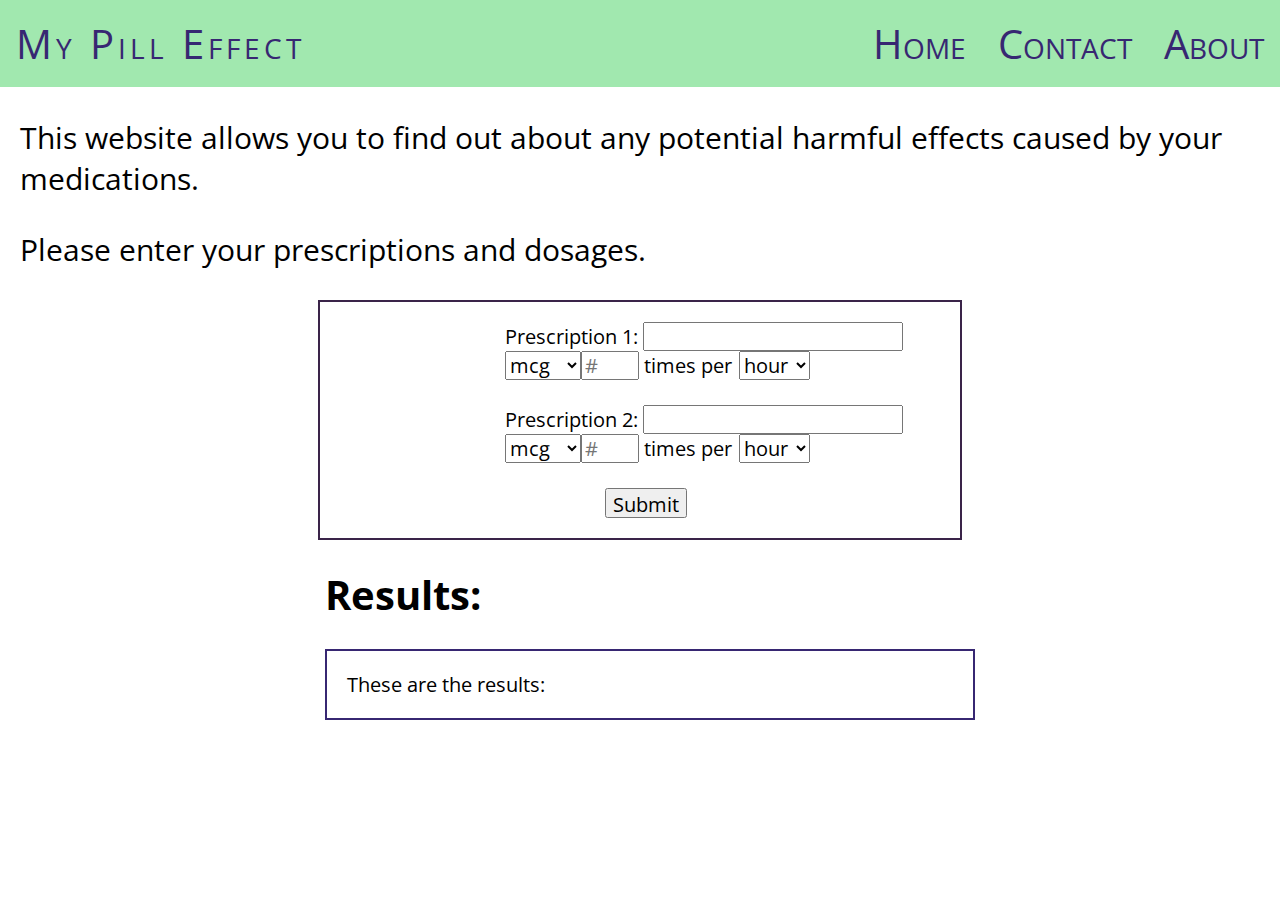
<file: index.html>
<!DOCTYPE html>
<html>
<!-- THE COLOUR SHCEME
	 #A1E8AF
	 #94C595
	 #747C92
	 #372772
	 #3A2449 -->
<head>
	<link rel="stylesheet" type="text/css" href="main.css">
	<link href="https://fonts.googleapis.com/css?family=Pacifico" rel="stylesheet">
	<link href="https://fonts.googleapis.com/css?family=Open+Sans+Condensed:300" rel="stylesheet">
	<title>My Pill Effect</title>
</head>
<body>
	<div>
		<ul class="navbar">
			<li class="logo"><a href="index.html">My Pill Effect</a></li>
			<li class="navbar"><a href="about.html">About</a></li>
			<li class="navbar"><a href="contact.html">Contact</a></li>
			<li class="navbar"><a href="index.html">Home</a></li>
		</ul>
	</div>
	<div class="text">
		<p>This website allows you to find out about any potential harmful effects caused by your medications.</p>
		<p>Please enter your prescriptions and dosages.</p>
	</div>
	<form action="/action_page.php" method="post" class="textt">
		<!-- This is indicates where its being submitted to. Add a method="post" if we're sending lots of data, URL is limited to 3000 characters-->
		<div class="Pre">
			Prescription 1:     
			<input type="text" name="Prescription 1"><br>
			<div style="float: left; margin-right: 7px">
				<select name="mass/volume unit" class="form">
					<option value="">mcg</option> <!-- That's micrograms -->
					<option value="mg">mg</option>
					<option value="g">g</option>
					<option value="kg">kg</option>
					<option value="mL">mL</option>
					<option value="L">L</option>
					<option value="mm">mm</option>
					<option value="cm">cm</option>
					<option value="m">m</option>
					<option value="drops">drops</option>
				</select>
				<input type="text" name="number of times" placeholder="#" style="width: 50px">
				times per
			</div>
			<div style = "display: inline-block">
				<select name="time unit">
					<option value="day">hour</option>
					<option value="hour">day</option>
					<option value="week">week</option>
				</select><br><br>
			</div>
		</div>
		<div class="Pre">
			Prescription 2:
			<input type="text" name="Prescription 2"><br>
			<div style="float: left; margin-right: 7px">
				<select name="mass/volume unit" class="form">
					<option value="mcg">mcg</option> <!-- That's micrograms -->
					<option value="mg">mg</option>
					<option value="g">g</option>
					<option value="kg">kg</option>
					<option value="mL">mL</option>
					<option value="L">L</option>
					<option value="mm">mm</option>
					<option value="cm">cm</option>
					<option value="m">m</option>
					<option value="drops">drops</option>
				</select>
				<input type="text" name="number of times" placeholder="#" style="width:50px">
				times per
			</div>
			<div style = "display: inline-block;">
				<select name="time unit"">
					<option value="day">hour</option>
					<option value="hour">day</option>
					<option value="week">week</option>
				</select><br><br>
			</div>
		</div>
<!-- Prescription 1, Dosage, (mass unit dropdown), (time unit dropdown)
Prescription 2, Dosage, (mass unit dropdown), (time unit dropdown), (plus sign for more prescriptions) -->
		<input type="submit" name="" class="submit">
	</form>
	<div class="results">
		<h1>Results:</h1>
		<div class="boxed">
  			These are the results:
		</div>
	</div>
</body>
</html>
</file>
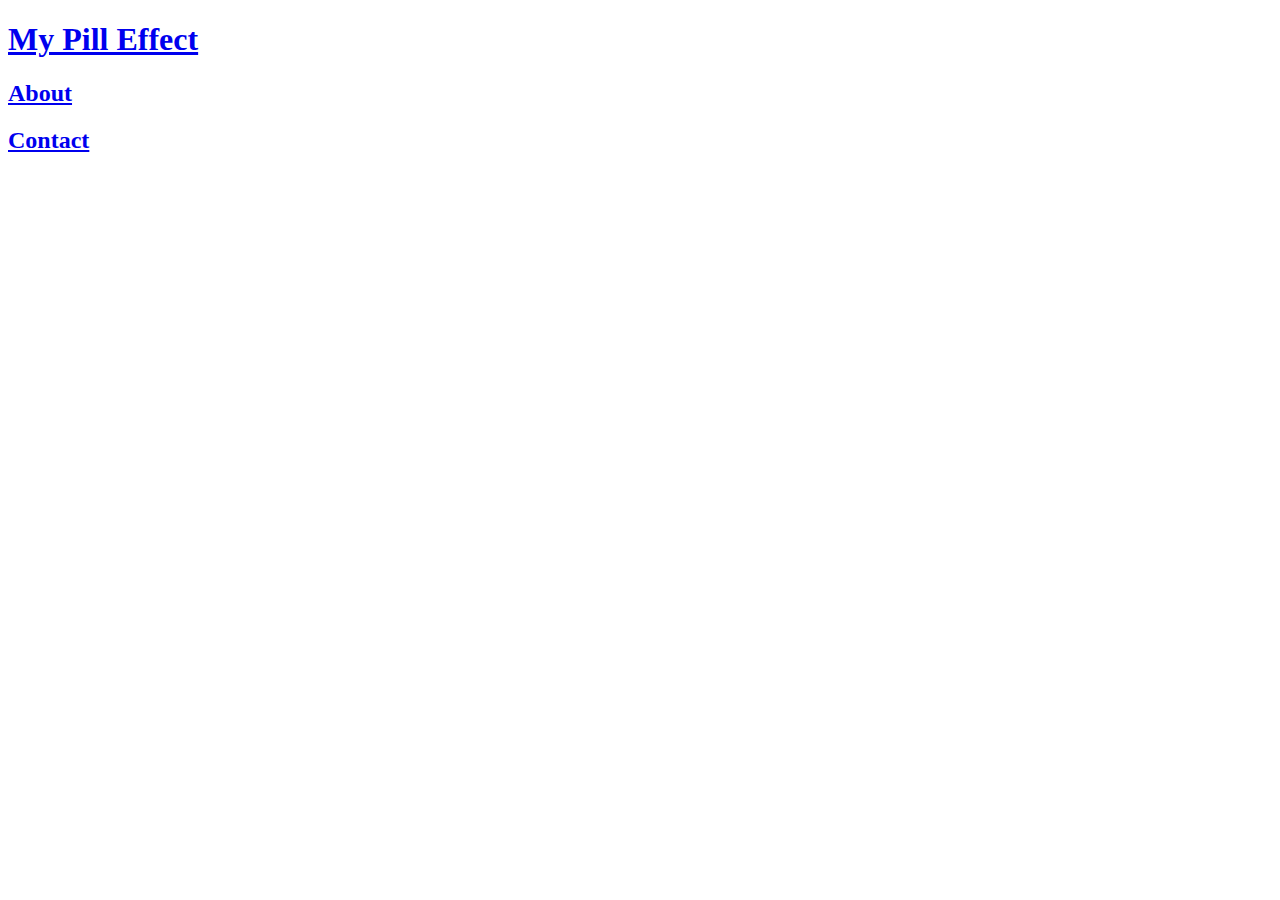
<file: about.html>
<!DOCTYPE html>
<html>
<head>
	<title>
		About Us
	</title>
</head>
<body>
<h1><a href="index.html">My Pill Effect</a></h1>
<h2><a href="about.html">About</a></h2>
<h2><a href="contact.html">Contact</a></h2>
</body>
</html>
</file>
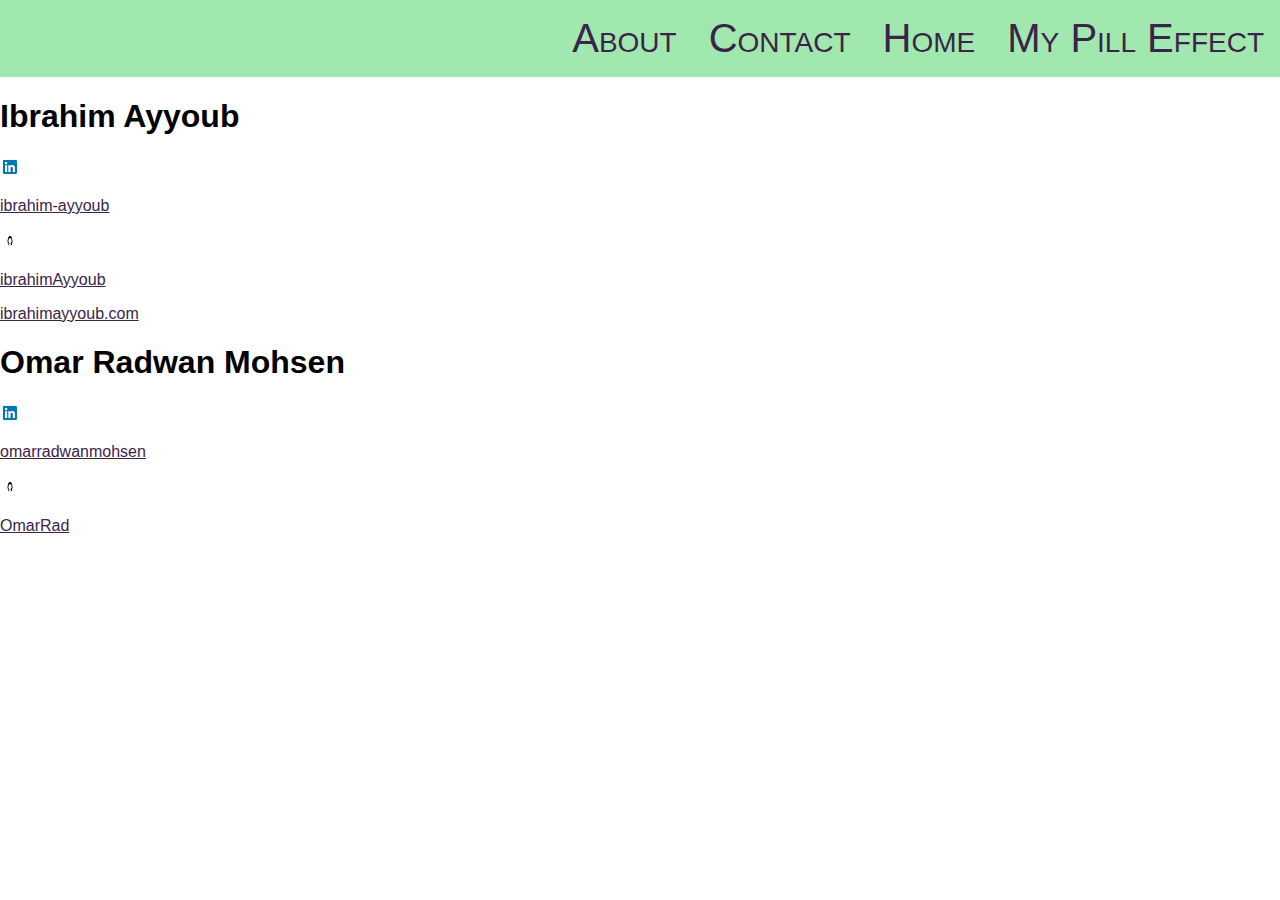
<file: contact.html>
<!DOCTYPE html>
<html>
<head>
	<link rel="stylesheet" type="text/css" href="main.css">
	<link rel="stylesheet" type="text/css" href="contact.css">
	<title>Contact Us</title>
</head>
<body>
	<div>
		<ul class="navbar">
			<li class="navbar"><a href="index.html">My Pill Effect</a></li>
			<li class="navbar"><a href="index.html">Home</a></li>
			<li class="navbar"><a href="contact.html">Contact</a></li>
			<li class="navbar"><a href="about.html">About</a></li>
		</ul>
	</div>
	<div>
		<h1>Ibrahim Ayyoub</h1>
		<img src="linkedin.png">
		<p><a href="https://www.linkedin.com/in/ibrahim-ayyoub-811169149/">ibrahim-ayyoub</a></p>
		<img src="github.png">
		<p><a href="https://github.com/ibrahimAyyoub">ibrahimAyyoub</a></p>
		<p><a href="https://ibrahimayyoub.com">ibrahimayyoub.com</a></p>
	</div>
	<div>
		<h1>Omar Radwan Mohsen</h1>
		<img src="linkedin.png">
		<p><a href="https://www.linkedin.com/in/omarradwanmohsen/">omarradwanmohsen</a></p>
		<img src="github.png">
		<p><a href="https://github.com/OmarRad">OmarRad</a></p>
	</div>
</body>
</html>
</file>
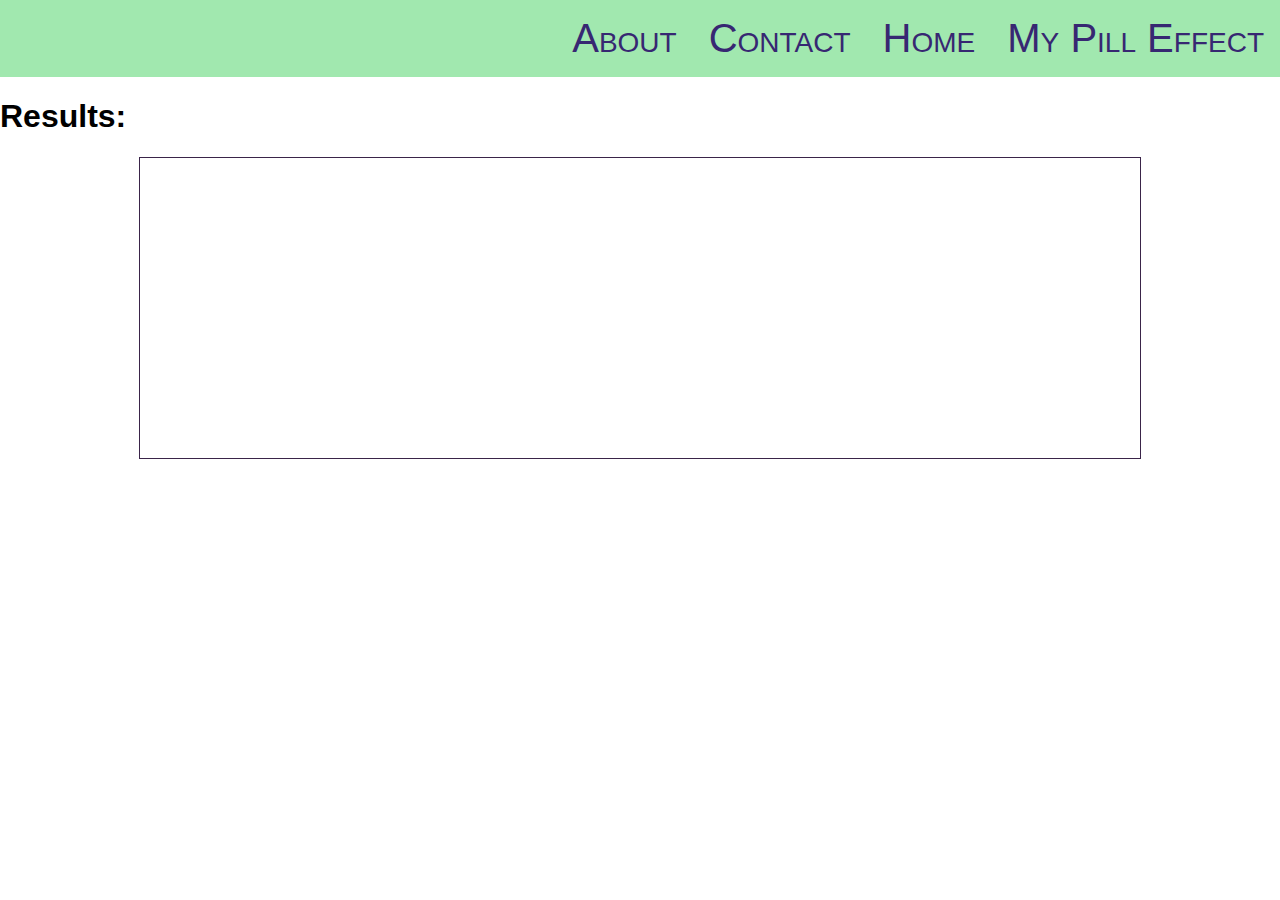
<file: results.html>
<!DOCTYPE html>
<html>
<head>
	<link rel="stylesheet" type="text/css" href="main.css">
	<link rel="stylesheet" type="text/css" href="results.css">
	<title>Results</title>
</head>
<body>
	<div>
		<ul class="navbar">
			<li class="navbar"><a href="index.html">My Pill Effect</a></li>
			<li class="navbar"><a href="index.html">Home</a></li>
			<li class="navbar"><a href="contact.html">Contact</a></li>
			<li class="navbar"><a href="about.html">About</a></li>
		</ul>
	</div>
	<h1>Results:</h1>
	<div class="container"></div>
</body>
</html>
</file>
<file: main.css>
html, body {
	margin: 0;
	padding: 0;
	font-family: 'Open Sans Condensed', sans-serif;
}

ul.navbar {
	list-style-type: none;
	margin: 0;
	padding: 0;
	overflow: hidden;
	background-color: #A1E8AF;
	font-variant: small-caps;
}
li.navbar {
	float: right;
	font-size: 40px;
}

li.logo {
	float: left;
	font-size: 40px;
	font-variant: small-caps;
	letter-spacing: 4px;
}

li a {
	display: block;
	color: #372772;
	text-align: center;
	padding: 16px;
	text-decoration: none;
}
li.navbar a:hover {
	background-color: #94C595;
	color: #3A2449;
	text-shadow: #3A2449 1px 1px 1px;
	text-decoration: underline; /*Figure out how to make it an animation: */
	/*animation:*/
}

select {
	float: left;
	height: 29px;
	font-family: 'Open Sans Condensed', sans-serif;
	font-size: 20px;
}

select.form {
	display: inline;
}

.boxed {
	border: 2px solid #372772;
	padding: 20px;
}
.textt {
	font-size: 20px;
	margin-left: auto;
	margin-right: auto;
	padding: 20px;
	border: 2px solid #3A2449;
	width: 600px;
}

.text {
	font-size: 30px;
	padding-left: 20px;
}

input {
	height: 23px;
	font-family: 'Open Sans Condensed', sans-serif;
	font-size: 20px;
}

input.submit {
	height: 30px;
	margin-left: 265px;
}

.results {
	font-size: 20px;
	padding-left: 20px;
	max-width: 650px;
	margin-right: auto;
	margin-left: auto;
}

div.Pre {
	padding-left: 165px;
}
</file>
<file: contact.css>
a:link {
	color: #3A2449;
}

img {
	width: 20px;
	height: 20px;
}
</file>
<file: results.css>
.container {
	height: 300px;
	width: 1000px;
	background-color: white;
	border: 1px	solid #3A2449;
	margin-left: auto;
	margin-right: auto;
}

h1 {
	margin-left: auto;
	margin-right: auto;
}
</file>
